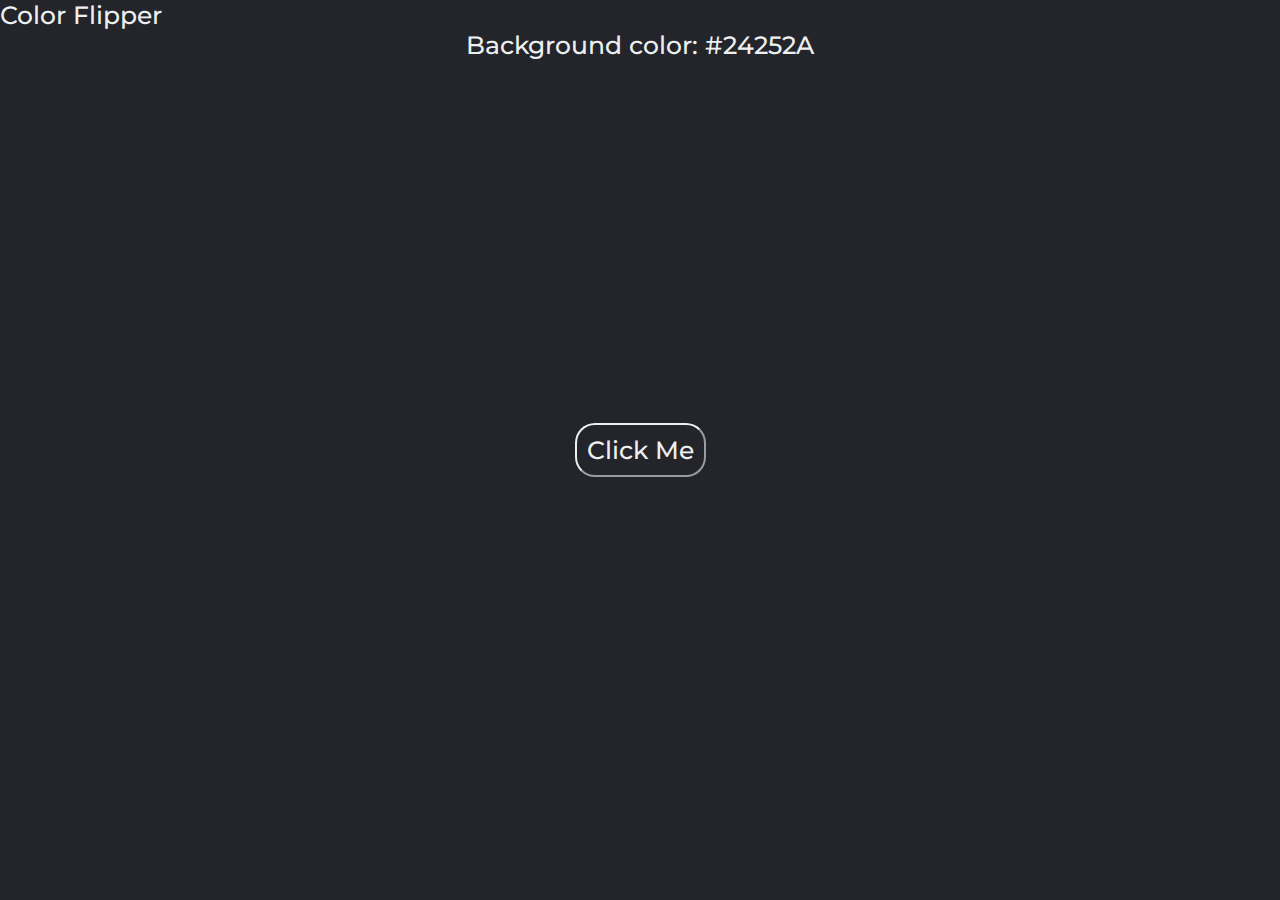
<file: Projects/Color Flipper/index.html>
<!DOCTYPE html>

<html>

<head>
    <meta charset="utf-8">
    <meta http-equiv="X-UA-Compatible" content="IE=edge">
    <title>Color Flipper</title>
    <meta name="description" content="">
    <meta name="viewport" content="width=device-width, initial-scale=1">
    <link rel="stylesheet" href="style.css">
</head>

<body>
    <div class="navigation">
        <nav>
            <Ul class="nav__links">
                <Li><a href="#"></a>Color Flipper</Li>
            </Ul>
        </nav>
    </div>

    <main>
        <div class="container">
            <h2>Background color: <span class="color">#24252A</span></h2>
            <button id="btn">Click Me</button>
        </div>
    </main>



    <script src="script.js" async defer></script>
</body>

</html>
</file>
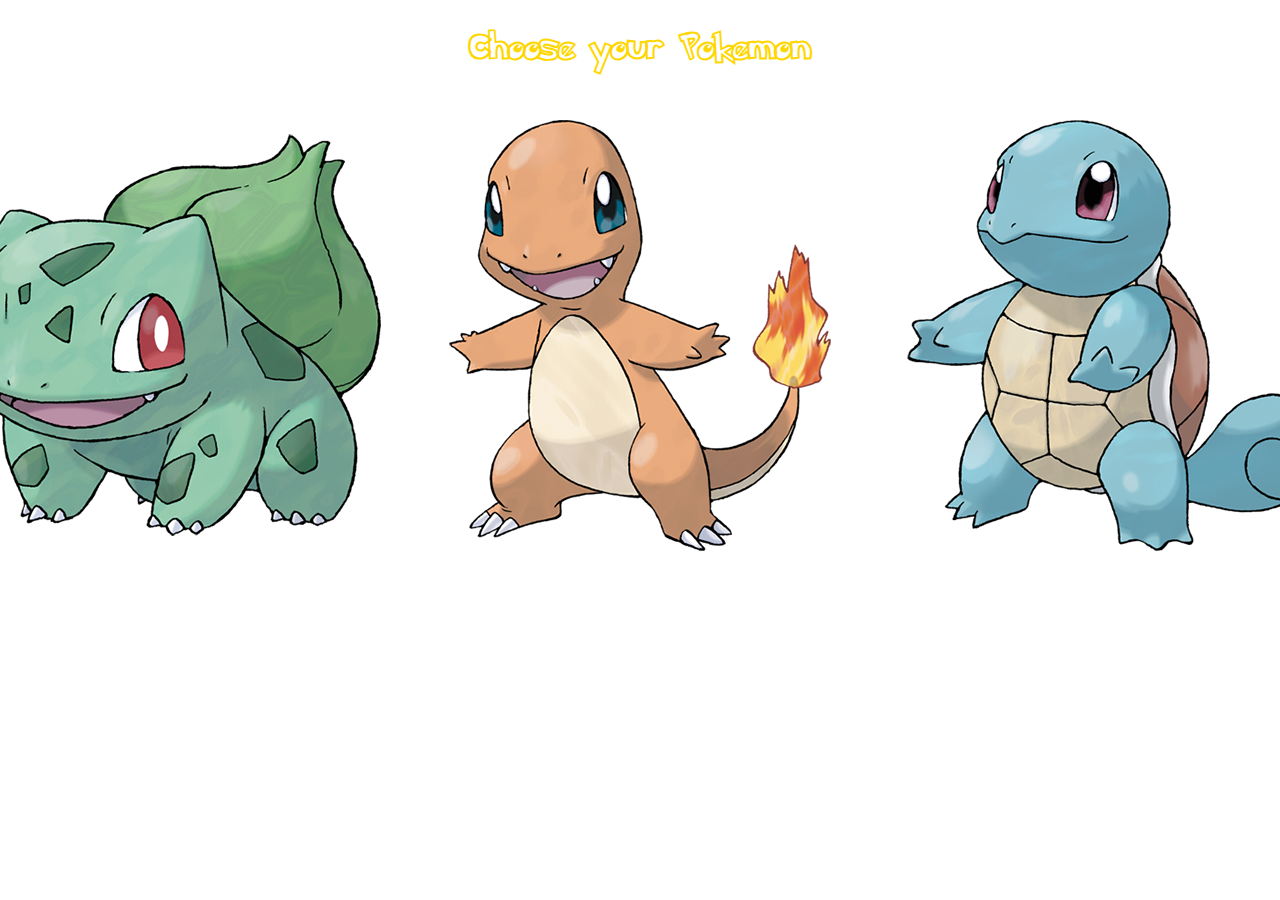
<file: Exercises/JS Basics/DOM Basics/pokemon-starter/index.html>
<!DOCTYPE html>
<html lang="en">
<head>
    <meta charset="UTF-8">
    <meta http-equiv="X-UA-Compatible" content="IE=edge">
    <meta name="viewport" content="width=device-width, initial-scale=1.0">
    <title>Pokemon Starter</title>
    <link rel="stylesheet" href="style.css">
</head>
<body>
    <header>
        <h1>Choose your Pokemon</h1>
        <h1 id="youChose" class="hidden"></h1>
    </header>
    <section class="starters">
        <img id="bulbasaur" src="img/bulbasaur.png" class="hidden">
        <img id="charmander" src="img/charmander.png" class="hidden">
        <img id="squirtle" src="img/squirtle.png" class="hidden">
    </section>


    <script src="js/main.js"></script>
</body>
</html>
</file>
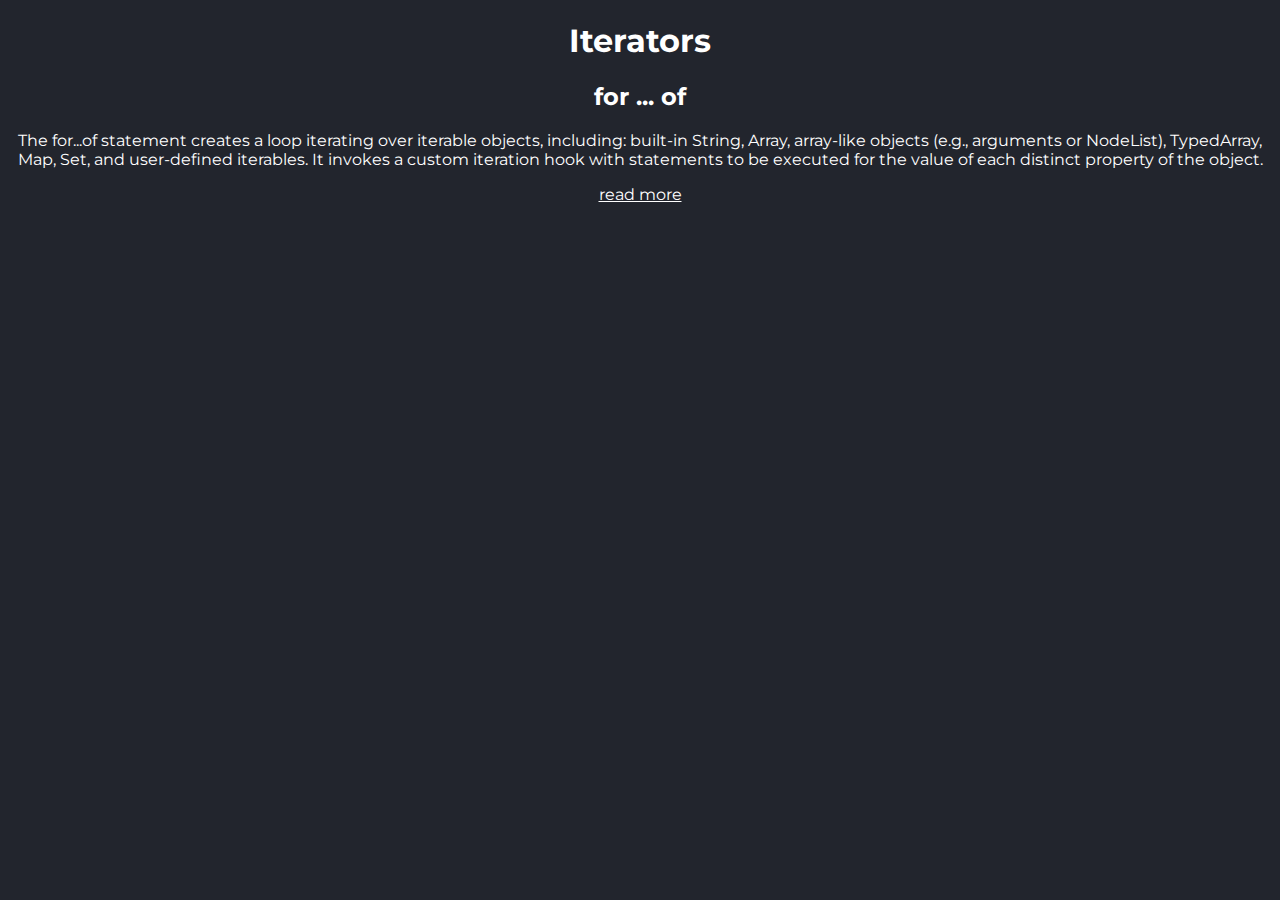
<file: Exercises/JS Basics/arrays/iterators.html>
<!DOCTYPE html>
<html lang="en">

<head>
    <meta charset="UTF-8">
    <meta http-equiv="X-UA-Compatible" content="IE=edge">
    <meta name="viewport" content="width=device-width, initial-scale=1.0">
    <title>Iterators
    </title>
    <link rel="stylesheet" href="iterators.css">
</head>

<body>
    <h1>Iterators</h1>

    <h2>for ... of</h2>
    <p>The for...of statement creates a loop iterating over iterable objects, including: built-in String, Array,
        array-like objects (e.g., arguments or NodeList), TypedArray, Map, Set, and user-defined iterables. It invokes a
        custom iteration hook with statements to be executed for the value of each distinct property of the object.</p>
    <a target="_blank" href="https://developer.mozilla.org/en-US/docs/Web/JavaScript/Reference/Statements/for...of">read
        more</a>


    <script src="iterators.js"></script>

</body>

</html>
</file>
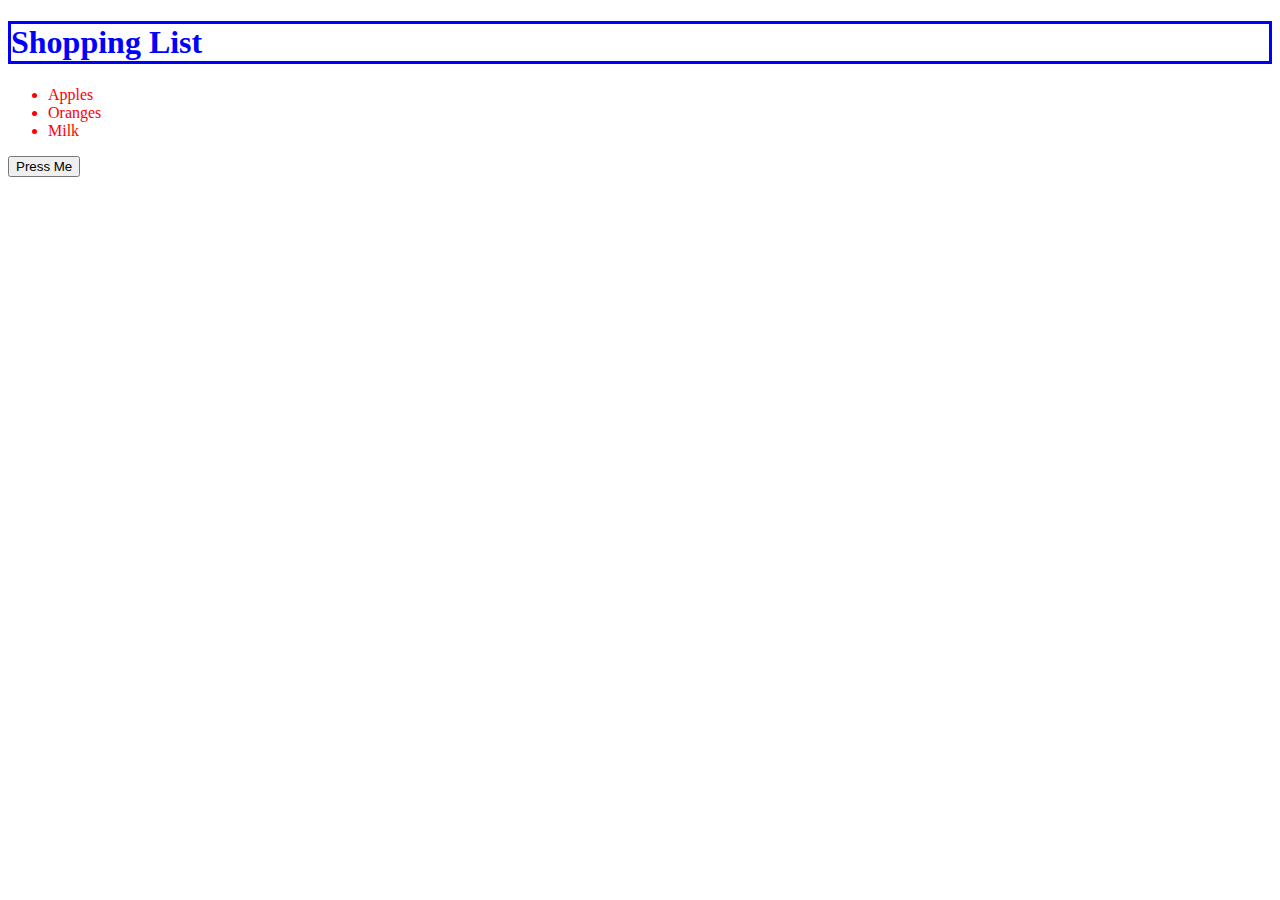
<file: Exercises/JS Basics/DOM Basics/DOM.html>
<!DOCTYPE html>
<html>
  <head>
    <meta charset="utf-8">
    <meta http-equiv="X-UA-Compatible" content="IE=edge">
    <title>DOM Exercises</title>
    <meta name="description" content="">
    <meta name="viewport" content="width=device-width, initial-scale=1">
    <link rel="stylesheet" href="">
  </head>
  <body>
    <h1 id="title">Shopping List</h1>

    <ul>
      <li random="23">Apples</li>
      <li>Oranges</li>
      <li id="milk">Milk</li>
    </ul>

    <button class="btn">Press Me</button>
    
    <script src="DOM.js" async defer></script>
  </body>
</html>
</file>
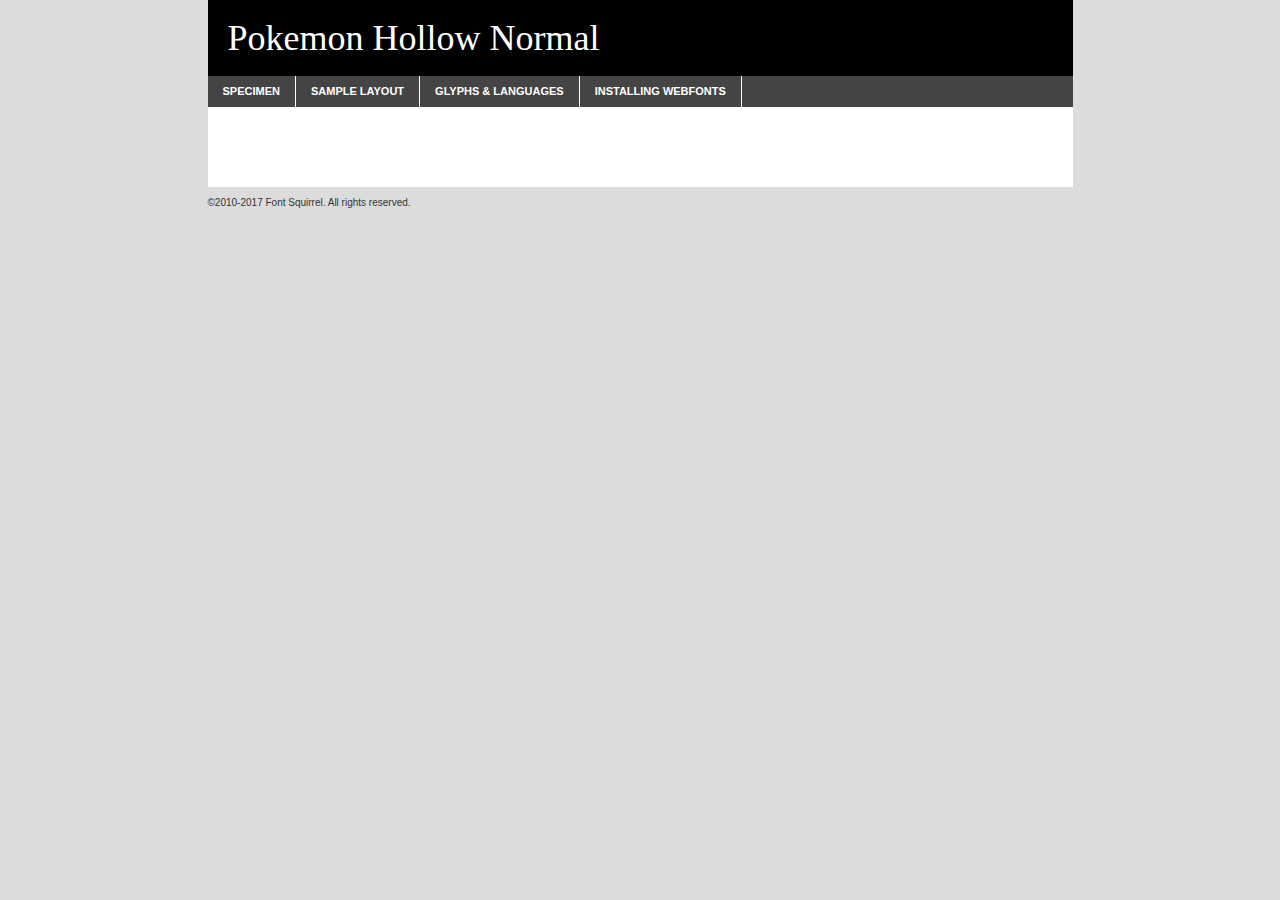
<file: Exercises/JS Basics/DOM Basics/pokemon-starter/fonts/pokemon_hollow-demo.html>
<!DOCTYPE html PUBLIC "-//W3C//DTD XHTML 1.0 Transitional//EN"
        "http://www.w3.org/TR/xhtml1/DTD/xhtml1-transitional.dtd">

<html xmlns="http://www.w3.org/1999/xhtml" xml:lang="en" lang="en">
<head>
    <meta http-equiv="Content-Type" content="text/html; charset=utf-8"/>
    <script src="http://ajax.googleapis.com/ajax/libs/jquery/1.7.2/jquery.min.js" type="text/javascript" charset="utf-8"></script>
    <script type="text/javascript">
		(function($) {
			$.fn.easyTabs = function(option) {
				var param = jQuery.extend({ fadeSpeed: 'fast', defaultContent: 1, activeClass: 'active' }, option);
				$(this).each(function() {
					var thisId = '#' + this.id;
					if ( param.defaultContent == '' )
					{
						param.defaultContent = 1;
					}
					if ( typeof param.defaultContent == 'number' )
					{
						var defaultTab = $(thisId + ' .tabs li:eq(' + (param.defaultContent - 1) + ') a').attr('href').substr(1);
					}
					else
					{
						var defaultTab = param.defaultContent;
					}
					$(thisId + ' .tabs li a').each(function() {
						var tabToHide = $(this).attr('href').substr(1);
						$('#' + tabToHide).addClass('easytabs-tab-content');
					});
					hideAll();
					changeContent(defaultTab);

					function hideAll() {$(thisId + ' .easytabs-tab-content').hide();}

					function changeContent(tabId)
					{
						hideAll();
						$(thisId + ' .tabs li').removeClass(param.activeClass);
						$(thisId + ' .tabs li a[href=#' + tabId + ']').closest('li').addClass(param.activeClass);
						if ( param.fadeSpeed != 'none' )
						{
							$(thisId + ' #' + tabId).fadeIn(param.fadeSpeed);
						}
						else
						{
							$(thisId + ' #' + tabId).show();
						}
					}

					$(thisId + ' .tabs li').click(function() {
						var tabId = $(this).find('a').attr('href').substr(1);
						changeContent(tabId);
						return false;
					});
				});
			}
		})(jQuery);
    </script>
    <link rel="stylesheet" href="specimen_files/specimen_stylesheet.css" type="text/css" charset="utf-8"/>
    <link rel="stylesheet" href="stylesheet.css" type="text/css" charset="utf-8"/>

    <style type="text/css">
        		body {
			font-family: 'pokemon_hollownormal';
        		}

            </style>

    <title>Pokemon Hollow Normal Specimen</title>


    <script type="text/javascript" charset="utf-8">
		$(document).ready(function() {
			$('#container').easyTabs({ defaultContent: 1 });
		});
    </script>
</head>

<body>
<div id="container">
    <div id="header">
		Pokemon Hollow Normal    </div>
    <ul class="tabs">
        <li><a href="#specimen">Specimen</a></li>
        <li><a href="#layout">Sample Layout</a></li>
		        <li><a href="#glyphs">Glyphs &amp; Languages</a></li>
        <li><a href="#installing">Installing Webfonts</a></li>

    </ul>

    <div id="main_content">


        <div id="specimen">

            <div class="section">
                <div class="grid12 firstcol">
                    <div class="huge">AaBb</div>
                </div>
            </div>

            <div class="section">
                <div class="glyph_range">A&#x200B;B&#x200b;C&#x200b;D&#x200b;E&#x200b;F&#x200b;G&#x200b;H&#x200b;I&#x200b;J&#x200b;K&#x200b;L&#x200b;M&#x200b;N&#x200b;O&#x200b;P&#x200b;Q&#x200b;R&#x200b;S&#x200b;T&#x200b;U&#x200b;V&#x200b;W&#x200b;X&#x200b;Y&#x200b;Z&#x200b;a&#x200b;b&#x200b;c&#x200b;d&#x200b;e&#x200b;f&#x200b;g&#x200b;h&#x200b;i&#x200b;j&#x200b;k&#x200b;l&#x200b;m&#x200b;n&#x200b;o&#x200b;p&#x200b;q&#x200b;r&#x200b;s&#x200b;t&#x200b;u&#x200b;v&#x200b;w&#x200b;x&#x200b;y&#x200b;z&#x200b;1&#x200b;2&#x200b;3&#x200b;4&#x200b;5&#x200b;6&#x200b;7&#x200b;8&#x200b;9&#x200b;0&#x200b;&amp;&#x200b;.&#x200b;,&#x200b;?&#x200b;!&#x200b;&#64;&#x200b;(&#x200b;)&#x200b;#&#x200b;$&#x200b;%&#x200b;*&#x200b;+&#x200b;-&#x200b;=&#x200b;:&#x200b;;</div>
            </div>
            <div class="section">
                <div class="grid12 firstcol">
                    <table class="sample_table">
                        <tr>
                            <td>10</td>
                            <td class="size10">abcdefghijklmnopqrstuvwxyzABCDEFGHIJKLMNOPQRSTUVWXYZ0123456789abcdefghijklmnopqrstuvwxyzABCDEFGHIJKLMNOPQRSTUVWXYZ0123456789abcdefghijklmnopqrstuvwxyzABCDEFGHIJKLMNOPQRSTUVWXYZ</td>
                        </tr>
                        <tr>
                            <td>11</td>
                            <td class="size11">abcdefghijklmnopqrstuvwxyzABCDEFGHIJKLMNOPQRSTUVWXYZ0123456789abcdefghijklmnopqrstuvwxyzABCDEFGHIJKLMNOPQRSTUVWXYZ0123456789abcdefghijklmnopqrstuvwxyzABCDEFGHIJKLMNOPQRSTUVWXYZ</td>
                        </tr>
                        <tr>
                            <td>12</td>
                            <td class="size12">abcdefghijklmnopqrstuvwxyzABCDEFGHIJKLMNOPQRSTUVWXYZ0123456789abcdefghijklmnopqrstuvwxyzABCDEFGHIJKLMNOPQRSTUVWXYZ0123456789abcdefghijklmnopqrstuvwxyzABCDEFGHIJKLMNOPQRSTUVWXYZ</td>
                        </tr>
                        <tr>
                            <td>13</td>
                            <td class="size13">abcdefghijklmnopqrstuvwxyzABCDEFGHIJKLMNOPQRSTUVWXYZ0123456789abcdefghijklmnopqrstuvwxyzABCDEFGHIJKLMNOPQRSTUVWXYZ0123456789abcdefghijklmnopqrstuvwxyzABCDEFGHIJKLMNOPQRSTUVWXYZ</td>
                        </tr>
                        <tr>
                            <td>14</td>
                            <td class="size14">abcdefghijklmnopqrstuvwxyzABCDEFGHIJKLMNOPQRSTUVWXYZ0123456789abcdefghijklmnopqrstuvwxyzABCDEFGHIJKLMNOPQRSTUVWXYZ0123456789abcdefghijklmnopqrstuvwxyzABCDEFGHIJKLMNOPQRSTUVWXYZ</td>
                        </tr>
                        <tr>
                            <td>16</td>
                            <td class="size16">abcdefghijklmnopqrstuvwxyzABCDEFGHIJKLMNOPQRSTUVWXYZ0123456789abcdefghijklmnopqrstuvwxyzABCDEFGHIJKLMNOPQRSTUVWXYZ</td>
                        </tr>
                        <tr>
                            <td>18</td>
                            <td class="size18">abcdefghijklmnopqrstuvwxyzABCDEFGHIJKLMNOPQRSTUVWXYZ0123456789abcdefghijklmnopqrstuvwxyzABCDEFGHIJKLMNOPQRSTUVWXYZ</td>
                        </tr>
                        <tr>
                            <td>20</td>
                            <td class="size20">abcdefghijklmnopqrstuvwxyzABCDEFGHIJKLMNOPQRSTUVWXYZ0123456789abcdefghijklmnopqrstuvwxyzABCDEFGHIJKLMNOPQRSTUVWXYZ</td>
                        </tr>
                        <tr>
                            <td>24</td>
                            <td class="size24">abcdefghijklmnopqrstuvwxyzABCDEFGHIJKLMNOPQRSTUVWXYZ0123456789abcdefghijklmnopqrstuvwxyzABCDEFGHIJKLMNOPQRSTUVWXYZ</td>
                        </tr>
                        <tr>
                            <td>30</td>
                            <td class="size30">abcdefghijklmnopqrstuvwxyzABCDEFGHIJKLMNOPQRSTUVWXYZ0123456789abcdefghijklmnopqrstuvwxyzABCDEFGHIJKLMNOPQRSTUVWXYZ</td>
                        </tr>
                        <tr>
                            <td>36</td>
                            <td class="size36">abcdefghijklmnopqrstuvwxyzABCDEFGHIJKLMNOPQRSTUVWXYZ0123456789abcdefghijklmnopqrstuvwxyzABCDEFGHIJKLMNOPQRSTUVWXYZ</td>
                        </tr>
                        <tr>
                            <td>48</td>
                            <td class="size48">abcdefghijklmnopqrstuvwxyzABCDEFGHIJKLMNOPQRSTUVWXYZ0123456789abcdefghijklmnopqrstuvwxyzABCDEFGHIJKLMNOPQRSTUVWXYZ</td>
                        </tr>
                        <tr>
                            <td>60</td>
                            <td class="size60">abcdefghijklmnopqrstuvwxyzABCDEFGHIJKLMNOPQRSTUVWXYZ0123456789abcdefghijklmnopqrstuvwxyzABCDEFGHIJKLMNOPQRSTUVWXYZ</td>
                        </tr>
                        <tr>
                            <td>72</td>
                            <td class="size72">abcdefghijklmnopqrstuvwxyzABCDEFGHIJKLMNOPQRSTUVWXYZ0123456789abcdefghijklmnopqrstuvwxyzABCDEFGHIJKLMNOPQRSTUVWXYZ</td>
                        </tr>
                        <tr>
                            <td>90</td>
                            <td class="size90">abcdefghijklmnopqrstuvwxyzABCDEFGHIJKLMNOPQRSTUVWXYZ0123456789abcdefghijklmnopqrstuvwxyzABCDEFGHIJKLMNOPQRSTUVWXYZ</td>
                        </tr>
                    </table>

                </div>

            </div>


            <div class="section" id="bodycomparison">


                <div id="xheight">
                    <div class="fontbody">&#x25FC;&#x25FC;&#x25FC;&#x25FC;&#x25FC;&#x25FC;&#x25FC;&#x25FC;&#x25FC;&#x25FC;&#x25FC;&#x25FC;&#x25FC;&#x25FC;&#x25FC;&#x25FC;&#x25FC;&#x25FC;&#x25FC;&#x25FC;&#x25FC;&#x25FC;&#x25FC;&#x25FC;&#x25FC;&#x25FC;&#x25FC;&#x25FC;&#x25FC;&#x25FC;&#x25FC;&#x25FC;&#x25FC;&#x25FC;&#x25FC;&#x25FC;&#x25FC;&#x25FC;&#x25FC;&#x25FC;&#x25FC;&#x25FC;&#x25FC;&#x25FC;&#x25FC;&#x25FC;&#x25FC;&#x25FC;&#x25FC;&#x25FC;&#x25FC;&#x25FC;&#x25FC;&#x25FC;&#x25FC;&#x25FC;&#x25FC;&#x25FC;&#x25FC;&#x25FC;&#x25FC;&#x25FC;&#x25FC;&#x25FC;&#x25FC;&#x25FC;&#x25FC;&#x25FC;&#x25FC;&#x25FC;&#x25FC;&#x25FC;&#x25FC;&#x25FC;&#x25FC;&#x25FC;&#x25FC;&#x25FC;&#x25FC;&#x25FC;&#x25FC;&#x25FC;&#x25FC;&#x25FC;&#x25FC;&#x25FC;&#x25FC;&#x25FC;&#x25FC;&#x25FC;&#x25FC;&#x25FC;&#x25FC;&#x25FC;&#x25FC;&#x25FC;&#x25FC;&#x25FC;&#x25FC;body</div>
                    <div class="arialbody">body</div>
                    <div class="verdanabody">body</div>
                    <div class="georgiabody">body</div>
                </div>
                <div class="fontbody" style="z-index:1">
                    body<span>Pokemon Hollow Normal</span>
                </div>
                <div class="arialbody" style="z-index:1">
                    body<span>Arial</span>
                </div>
                <div class="verdanabody" style="z-index:1">
                    body<span>Verdana</span>
                </div>
                <div class="georgiabody" style="z-index:1">
                    body<span>Georgia</span>
                </div>


            </div>


            <div class="section psample psample_row1" id="">

                <div class="grid2 firstcol">
                    <p class="size10"><span>10.</span>Aenean lacinia bibendum nulla sed consectetur. Fusce dapibus, tellus ac cursus commodo, tortor mauris condimentum nibh, ut fermentum massa justo sit amet risus. Nullam id dolor id nibh ultricies vehicula ut id elit. Cum sociis natoque penatibus et magnis dis parturient montes, nascetur ridiculus mus. Nulla vitae elit libero, a pharetra augue.</p>

                </div>
                <div class="grid3">
                    <p class="size11"><span>11.</span>Aenean lacinia bibendum nulla sed consectetur. Fusce dapibus, tellus ac cursus commodo, tortor mauris condimentum nibh, ut fermentum massa justo sit amet risus. Nullam id dolor id nibh ultricies vehicula ut id elit. Cum sociis natoque penatibus et magnis dis parturient montes, nascetur ridiculus mus. Nulla vitae elit libero, a pharetra augue.</p>

                </div>
                <div class="grid3">
                    <p class="size12"><span>12.</span>Aenean lacinia bibendum nulla sed consectetur. Fusce dapibus, tellus ac cursus commodo, tortor mauris condimentum nibh, ut fermentum massa justo sit amet risus. Nullam id dolor id nibh ultricies vehicula ut id elit. Cum sociis natoque penatibus et magnis dis parturient montes, nascetur ridiculus mus. Nulla vitae elit libero, a pharetra augue.</p>

                </div>
                <div class="grid4">
                    <p class="size13"><span>13.</span>Aenean lacinia bibendum nulla sed consectetur. Fusce dapibus, tellus ac cursus commodo, tortor mauris condimentum nibh, ut fermentum massa justo sit amet risus. Nullam id dolor id nibh ultricies vehicula ut id elit. Cum sociis natoque penatibus et magnis dis parturient montes, nascetur ridiculus mus. Nulla vitae elit libero, a pharetra augue.</p>

                </div>
                <div class="white_blend"></div>

            </div>
            <div class="section psample psample_row2" id="">
                <div class="grid3 firstcol">
                    <p class="size14"><span>14.</span>Aenean lacinia bibendum nulla sed consectetur. Fusce dapibus, tellus ac cursus commodo, tortor mauris condimentum nibh, ut fermentum massa justo sit amet risus. Nullam id dolor id nibh ultricies vehicula ut id elit. Cum sociis natoque penatibus et magnis dis parturient montes, nascetur ridiculus mus. Nulla vitae elit libero, a pharetra augue.</p>

                </div>
                <div class="grid4">
                    <p class="size16"><span>16.</span>Aenean lacinia bibendum nulla sed consectetur. Fusce dapibus, tellus ac cursus commodo, tortor mauris condimentum nibh, ut fermentum massa justo sit amet risus. Nullam id dolor id nibh ultricies vehicula ut id elit. Cum sociis natoque penatibus et magnis dis parturient montes, nascetur ridiculus mus. Nulla vitae elit libero, a pharetra augue.</p>

                </div>
                <div class="grid5">
                    <p class="size18"><span>18.</span>Aenean lacinia bibendum nulla sed consectetur. Fusce dapibus, tellus ac cursus commodo, tortor mauris condimentum nibh, ut fermentum massa justo sit amet risus. Nullam id dolor id nibh ultricies vehicula ut id elit. Cum sociis natoque penatibus et magnis dis parturient montes, nascetur ridiculus mus. Nulla vitae elit libero, a pharetra augue.</p>

                </div>

                <div class="white_blend"></div>

            </div>

            <div class="section psample psample_row3" id="">
                <div class="grid5 firstcol">
                    <p class="size20"><span>20.</span>Aenean lacinia bibendum nulla sed consectetur. Fusce dapibus, tellus ac cursus commodo, tortor mauris condimentum nibh, ut fermentum massa justo sit amet risus. Nullam id dolor id nibh ultricies vehicula ut id elit. Cum sociis natoque penatibus et magnis dis parturient montes, nascetur ridiculus mus. Nulla vitae elit libero, a pharetra augue.</p>
                </div>
                <div class="grid7">
                    <p class="size24"><span>24.</span>Aenean lacinia bibendum nulla sed consectetur. Fusce dapibus, tellus ac cursus commodo, tortor mauris condimentum nibh, ut fermentum massa justo sit amet risus. Nullam id dolor id nibh ultricies vehicula ut id elit. Cum sociis natoque penatibus et magnis dis parturient montes, nascetur ridiculus mus. Nulla vitae elit libero, a pharetra augue.</p>
                </div>

                <div class="white_blend"></div>

            </div>

            <div class="section psample psample_row4" id="">
                <div class="grid12 firstcol">
                    <p class="size30"><span>30.</span>Aenean lacinia bibendum nulla sed consectetur. Fusce dapibus, tellus ac cursus commodo, tortor mauris condimentum nibh, ut fermentum massa justo sit amet risus. Nullam id dolor id nibh ultricies vehicula ut id elit. Cum sociis natoque penatibus et magnis dis parturient montes, nascetur ridiculus mus. Nulla vitae elit libero, a pharetra augue.</p>
                </div>
                <div class="white_blend"></div>

            </div>


            <div class="section psample psample_row1 fullreverse">
                <div class="grid2 firstcol">
                    <p class="size10"><span>10.</span>Aenean lacinia bibendum nulla sed consectetur. Fusce dapibus, tellus ac cursus commodo, tortor mauris condimentum nibh, ut fermentum massa justo sit amet risus. Nullam id dolor id nibh ultricies vehicula ut id elit. Cum sociis natoque penatibus et magnis dis parturient montes, nascetur ridiculus mus. Nulla vitae elit libero, a pharetra augue.</p>

                </div>
                <div class="grid3">
                    <p class="size11"><span>11.</span>Aenean lacinia bibendum nulla sed consectetur. Fusce dapibus, tellus ac cursus commodo, tortor mauris condimentum nibh, ut fermentum massa justo sit amet risus. Nullam id dolor id nibh ultricies vehicula ut id elit. Cum sociis natoque penatibus et magnis dis parturient montes, nascetur ridiculus mus. Nulla vitae elit libero, a pharetra augue.</p>

                </div>
                <div class="grid3">
                    <p class="size12"><span>12.</span>Aenean lacinia bibendum nulla sed consectetur. Fusce dapibus, tellus ac cursus commodo, tortor mauris condimentum nibh, ut fermentum massa justo sit amet risus. Nullam id dolor id nibh ultricies vehicula ut id elit. Cum sociis natoque penatibus et magnis dis parturient montes, nascetur ridiculus mus. Nulla vitae elit libero, a pharetra augue.</p>

                </div>
                <div class="grid4">
                    <p class="size13"><span>13.</span>Aenean lacinia bibendum nulla sed consectetur. Fusce dapibus, tellus ac cursus commodo, tortor mauris condimentum nibh, ut fermentum massa justo sit amet risus. Nullam id dolor id nibh ultricies vehicula ut id elit. Cum sociis natoque penatibus et magnis dis parturient montes, nascetur ridiculus mus. Nulla vitae elit libero, a pharetra augue.</p>

                </div>
                <div class="black_blend"></div>

            </div>

            <div class="section psample psample_row2 fullreverse">
                <div class="grid3 firstcol">
                    <p class="size14"><span>14.</span>Aenean lacinia bibendum nulla sed consectetur. Fusce dapibus, tellus ac cursus commodo, tortor mauris condimentum nibh, ut fermentum massa justo sit amet risus. Nullam id dolor id nibh ultricies vehicula ut id elit. Cum sociis natoque penatibus et magnis dis parturient montes, nascetur ridiculus mus. Nulla vitae elit libero, a pharetra augue.</p>

                </div>
                <div class="grid4">
                    <p class="size16"><span>16.</span>Aenean lacinia bibendum nulla sed consectetur. Fusce dapibus, tellus ac cursus commodo, tortor mauris condimentum nibh, ut fermentum massa justo sit amet risus. Nullam id dolor id nibh ultricies vehicula ut id elit. Cum sociis natoque penatibus et magnis dis parturient montes, nascetur ridiculus mus. Nulla vitae elit libero, a pharetra augue.</p>

                </div>
                <div class="grid5">
                    <p class="size18"><span>18.</span>Aenean lacinia bibendum nulla sed consectetur. Fusce dapibus, tellus ac cursus commodo, tortor mauris condimentum nibh, ut fermentum massa justo sit amet risus. Nullam id dolor id nibh ultricies vehicula ut id elit. Cum sociis natoque penatibus et magnis dis parturient montes, nascetur ridiculus mus. Nulla vitae elit libero, a pharetra augue.</p>

                </div>
                <div class="black_blend"></div>

            </div>

            <div class="section psample fullreverse psample_row3" id="">
                <div class="grid5 firstcol">
                    <p class="size20"><span>20.</span>Aenean lacinia bibendum nulla sed consectetur. Fusce dapibus, tellus ac cursus commodo, tortor mauris condimentum nibh, ut fermentum massa justo sit amet risus. Nullam id dolor id nibh ultricies vehicula ut id elit. Cum sociis natoque penatibus et magnis dis parturient montes, nascetur ridiculus mus. Nulla vitae elit libero, a pharetra augue.</p>
                </div>
                <div class="grid7">
                    <p class="size24"><span>24.</span>Aenean lacinia bibendum nulla sed consectetur. Fusce dapibus, tellus ac cursus commodo, tortor mauris condimentum nibh, ut fermentum massa justo sit amet risus. Nullam id dolor id nibh ultricies vehicula ut id elit. Cum sociis natoque penatibus et magnis dis parturient montes, nascetur ridiculus mus. Nulla vitae elit libero, a pharetra augue.</p>
                </div>

                <div class="black_blend"></div>

            </div>

            <div class="section psample fullreverse psample_row4" id="" style="border-bottom: 20px #000 solid;">
                <div class="grid12 firstcol">
                    <p class="size30"><span>30.</span>Aenean lacinia bibendum nulla sed consectetur. Fusce dapibus, tellus ac cursus commodo, tortor mauris condimentum nibh, ut fermentum massa justo sit amet risus. Nullam id dolor id nibh ultricies vehicula ut id elit. Cum sociis natoque penatibus et magnis dis parturient montes, nascetur ridiculus mus. Nulla vitae elit libero, a pharetra augue.</p>
                </div>
                <div class="black_blend"></div>

            </div>


        </div>

        <div id="layout">

            <div class="section">

                <div class="grid12 firstcol">
                    <h1>Lorem Ipsum Dolor</h1>
                    <h2>Etiam porta sem malesuada magna mollis euismod</h2>

                    <p class="byline">By <a href="#link">Aenean Lacinia</a></p>
                </div>
            </div>
            <div class="section">
                <div class="grid8 firstcol">
                    <p class="large">Donec sed odio dui. Morbi leo risus, porta ac consectetur ac, vestibulum at eros. Fusce dapibus, tellus ac cursus commodo, tortor mauris condimentum nibh, ut fermentum massa justo sit amet risus. </p>


                    <h3>Pellentesque ornare sem</h3>

                    <p>Maecenas sed diam eget risus varius blandit sit amet non magna. Maecenas faucibus mollis interdum. Donec ullamcorper nulla non metus auctor fringilla. Nullam id dolor id nibh ultricies vehicula ut id elit. Nullam id dolor id nibh ultricies vehicula ut id elit. </p>

                    <p>Aenean eu leo quam. Pellentesque ornare sem lacinia quam venenatis vestibulum. Lorem ipsum dolor sit amet, consectetur adipiscing elit. Cum sociis natoque penatibus et magnis dis parturient montes, nascetur ridiculus mus. </p>

                    <p>Nulla vitae elit libero, a pharetra augue. Praesent commodo cursus magna, vel scelerisque nisl consectetur et. Aenean lacinia bibendum nulla sed consectetur. </p>

                    <p>Nullam quis risus eget urna mollis ornare vel eu leo. Nullam quis risus eget urna mollis ornare vel eu leo. Maecenas sed diam eget risus varius blandit sit amet non magna. Donec ullamcorper nulla non metus auctor fringilla. </p>

                    <h3>Cras mattis consectetur</h3>

                    <p>Aenean eu leo quam. Pellentesque ornare sem lacinia quam venenatis vestibulum. Aenean lacinia bibendum nulla sed consectetur. Integer posuere erat a ante venenatis dapibus posuere velit aliquet. Cras mattis consectetur purus sit amet fermentum. </p>

                    <p>Nullam id dolor id nibh ultricies vehicula ut id elit. Nullam quis risus eget urna mollis ornare vel eu leo. Cras mattis consectetur purus sit amet fermentum.</p>
                </div>

                <div class="grid4 sidebar">

                    <div class="box reverse">
                        <p class="last">Nullam quis risus eget urna mollis ornare vel eu leo. Donec ullamcorper nulla non metus auctor fringilla. Cras mattis consectetur purus sit amet fermentum. Sed posuere consectetur est at lobortis. Lorem ipsum dolor sit amet, consectetur adipiscing elit. </p>
                    </div>

                    <p class="caption">Maecenas sed diam eget risus varius.</p>

                    <p>Vestibulum id ligula porta felis euismod semper. Integer posuere erat a ante venenatis dapibus posuere velit aliquet. Vestibulum id ligula porta felis euismod semper. Sed posuere consectetur est at lobortis. Maecenas sed diam eget risus varius blandit sit amet non magna. Fusce dapibus, tellus ac cursus commodo, tortor mauris condimentum nibh, ut fermentum massa justo sit amet risus. </p>


                    <p>Duis mollis, est non commodo luctus, nisi erat porttitor ligula, eget lacinia odio sem nec elit. Aenean lacinia bibendum nulla sed consectetur. Vivamus sagittis lacus vel augue laoreet rutrum faucibus dolor auctor. Aenean lacinia bibendum nulla sed consectetur. Nullam quis risus eget urna mollis ornare vel eu leo. </p>

                    <p>Praesent commodo cursus magna, vel scelerisque nisl consectetur et. Donec ullamcorper nulla non metus auctor fringilla. Maecenas faucibus mollis interdum. Fusce dapibus, tellus ac cursus commodo, tortor mauris condimentum nibh, ut fermentum massa justo sit amet risus. </p>

                </div>
            </div>

        </div>


		

        <div id="glyphs">
            <div class="section">
                <div class="grid12 firstcol">

                    <h1>Language Support</h1>
                    <p>The subset of Pokemon Hollow Normal in this kit supports the following languages:<br/>

						Albanian, Basque, Breton, Chamorro, Danish, Dutch, English, Faroese, Finnish, French, Frisian, Galician, German, Italian, Malagasy, Norwegian, Portuguese, Spanish, Alsatian, Aragonese, Arapaho, Arrernte, Asturian, Aymara, Bislama, Cebuano, Corsican, Fijian, French_creole, Genoese, Gilbertese, Greenlandic, Haitian_creole, Hiligaynon, Hmong, Hopi, Ibanag, Iloko_ilokano, Indonesian, Interglossa_glosa, Interlingua, Irish_gaelic, Jerriais, Lojban, Lombard, Luxembourgeois, Manx, Mohawk, Norfolk_pitcairnese, Occitan, Oromo, Pangasinan, Papiamento, Piedmontese, Potawatomi, Rhaeto-romance, Romansh, Rotokas, Sami_lule, Samoan, Sardinian, Scots_gaelic, Seychelles_creole, Shona, Sicilian, Somali, Southern_ndebele, Swahili, Swati_swazi, Tagalog_filipino_pilipino, Tetum, Tok_pisin, Uyghur_latinized, Volapuk, Walloon, Warlpiri, Xhosa, Yapese, Zulu, Latinbasic, Ubasic, Demo                    </p>
                    <h1>Glyph Chart</h1>
                    <p>The subset of Pokemon Hollow Normal in this kit includes all the glyphs listed below. Unicode entities are included above each glyph to help you insert individual characters into your layout.</p>
                    <div id="glyph_chart">

																				                                <div><p>&amp;#13;</p>&#13;</div>
																				                                <div><p>&amp;#32;</p>&#32;</div>
																				                                <div><p>&amp;#33;</p>&#33;</div>
																				                                <div><p>&amp;#34;</p>&#34;</div>
																				                                <div><p>&amp;#35;</p>&#35;</div>
																				                                <div><p>&amp;#36;</p>&#36;</div>
																				                                <div><p>&amp;#37;</p>&#37;</div>
																				                                <div><p>&amp;#38;</p>&#38;</div>
																				                                <div><p>&amp;#39;</p>&#39;</div>
																				                                <div><p>&amp;#40;</p>&#40;</div>
																				                                <div><p>&amp;#41;</p>&#41;</div>
																				                                <div><p>&amp;#42;</p>&#42;</div>
																				                                <div><p>&amp;#43;</p>&#43;</div>
																				                                <div><p>&amp;#44;</p>&#44;</div>
																				                                <div><p>&amp;#45;</p>&#45;</div>
																				                                <div><p>&amp;#46;</p>&#46;</div>
																				                                <div><p>&amp;#47;</p>&#47;</div>
																				                                <div><p>&amp;#48;</p>&#48;</div>
																				                                <div><p>&amp;#49;</p>&#49;</div>
																				                                <div><p>&amp;#50;</p>&#50;</div>
																				                                <div><p>&amp;#51;</p>&#51;</div>
																				                                <div><p>&amp;#52;</p>&#52;</div>
																				                                <div><p>&amp;#53;</p>&#53;</div>
																				                                <div><p>&amp;#54;</p>&#54;</div>
																				                                <div><p>&amp;#55;</p>&#55;</div>
																				                                <div><p>&amp;#56;</p>&#56;</div>
																				                                <div><p>&amp;#57;</p>&#57;</div>
																				                                <div><p>&amp;#58;</p>&#58;</div>
																				                                <div><p>&amp;#59;</p>&#59;</div>
																				                                <div><p>&amp;#60;</p>&#60;</div>
																				                                <div><p>&amp;#61;</p>&#61;</div>
																				                                <div><p>&amp;#62;</p>&#62;</div>
																				                                <div><p>&amp;#63;</p>&#63;</div>
																				                                <div><p>&amp;#64;</p>&#64;</div>
																				                                <div><p>&amp;#65;</p>&#65;</div>
																				                                <div><p>&amp;#66;</p>&#66;</div>
																				                                <div><p>&amp;#67;</p>&#67;</div>
																				                                <div><p>&amp;#68;</p>&#68;</div>
																				                                <div><p>&amp;#69;</p>&#69;</div>
																				                                <div><p>&amp;#70;</p>&#70;</div>
																				                                <div><p>&amp;#71;</p>&#71;</div>
																				                                <div><p>&amp;#72;</p>&#72;</div>
																				                                <div><p>&amp;#73;</p>&#73;</div>
																				                                <div><p>&amp;#74;</p>&#74;</div>
																				                                <div><p>&amp;#75;</p>&#75;</div>
																				                                <div><p>&amp;#76;</p>&#76;</div>
																				                                <div><p>&amp;#77;</p>&#77;</div>
																				                                <div><p>&amp;#78;</p>&#78;</div>
																				                                <div><p>&amp;#79;</p>&#79;</div>
																				                                <div><p>&amp;#80;</p>&#80;</div>
																				                                <div><p>&amp;#81;</p>&#81;</div>
																				                                <div><p>&amp;#82;</p>&#82;</div>
																				                                <div><p>&amp;#83;</p>&#83;</div>
																				                                <div><p>&amp;#84;</p>&#84;</div>
																				                                <div><p>&amp;#85;</p>&#85;</div>
																				                                <div><p>&amp;#86;</p>&#86;</div>
																				                                <div><p>&amp;#87;</p>&#87;</div>
																				                                <div><p>&amp;#88;</p>&#88;</div>
																				                                <div><p>&amp;#89;</p>&#89;</div>
																				                                <div><p>&amp;#90;</p>&#90;</div>
																				                                <div><p>&amp;#91;</p>&#91;</div>
																				                                <div><p>&amp;#92;</p>&#92;</div>
																				                                <div><p>&amp;#93;</p>&#93;</div>
																				                                <div><p>&amp;#94;</p>&#94;</div>
																				                                <div><p>&amp;#95;</p>&#95;</div>
																				                                <div><p>&amp;#96;</p>&#96;</div>
																				                                <div><p>&amp;#97;</p>&#97;</div>
																				                                <div><p>&amp;#98;</p>&#98;</div>
																				                                <div><p>&amp;#99;</p>&#99;</div>
																				                                <div><p>&amp;#100;</p>&#100;</div>
																				                                <div><p>&amp;#101;</p>&#101;</div>
																				                                <div><p>&amp;#102;</p>&#102;</div>
																				                                <div><p>&amp;#103;</p>&#103;</div>
																				                                <div><p>&amp;#104;</p>&#104;</div>
																				                                <div><p>&amp;#105;</p>&#105;</div>
																				                                <div><p>&amp;#106;</p>&#106;</div>
																				                                <div><p>&amp;#107;</p>&#107;</div>
																				                                <div><p>&amp;#108;</p>&#108;</div>
																				                                <div><p>&amp;#109;</p>&#109;</div>
																				                                <div><p>&amp;#110;</p>&#110;</div>
																				                                <div><p>&amp;#111;</p>&#111;</div>
																				                                <div><p>&amp;#112;</p>&#112;</div>
																				                                <div><p>&amp;#113;</p>&#113;</div>
																				                                <div><p>&amp;#114;</p>&#114;</div>
																				                                <div><p>&amp;#115;</p>&#115;</div>
																				                                <div><p>&amp;#116;</p>&#116;</div>
																				                                <div><p>&amp;#117;</p>&#117;</div>
																				                                <div><p>&amp;#118;</p>&#118;</div>
																				                                <div><p>&amp;#119;</p>&#119;</div>
																				                                <div><p>&amp;#120;</p>&#120;</div>
																				                                <div><p>&amp;#121;</p>&#121;</div>
																				                                <div><p>&amp;#122;</p>&#122;</div>
																				                                <div><p>&amp;#123;</p>&#123;</div>
																				                                <div><p>&amp;#124;</p>&#124;</div>
																				                                <div><p>&amp;#125;</p>&#125;</div>
																				                                <div><p>&amp;#126;</p>&#126;</div>
																				                                <div><p>&amp;#160;</p>&#160;</div>
																				                                <div><p>&amp;#161;</p>&#161;</div>
																				                                <div><p>&amp;#162;</p>&#162;</div>
																				                                <div><p>&amp;#163;</p>&#163;</div>
																				                                <div><p>&amp;#165;</p>&#165;</div>
																				                                <div><p>&amp;#166;</p>&#166;</div>
																				                                <div><p>&amp;#168;</p>&#168;</div>
																				                                <div><p>&amp;#171;</p>&#171;</div>
																				                                <div><p>&amp;#173;</p>&#173;</div>
																				                                <div><p>&amp;#177;</p>&#177;</div>
																				                                <div><p>&amp;#180;</p>&#180;</div>
																				                                <div><p>&amp;#181;</p>&#181;</div>
																				                                <div><p>&amp;#183;</p>&#183;</div>
																				                                <div><p>&amp;#184;</p>&#184;</div>
																				                                <div><p>&amp;#187;</p>&#187;</div>
																				                                <div><p>&amp;#191;</p>&#191;</div>
																				                                <div><p>&amp;#192;</p>&#192;</div>
																				                                <div><p>&amp;#193;</p>&#193;</div>
																				                                <div><p>&amp;#194;</p>&#194;</div>
																				                                <div><p>&amp;#195;</p>&#195;</div>
																				                                <div><p>&amp;#196;</p>&#196;</div>
																				                                <div><p>&amp;#197;</p>&#197;</div>
																				                                <div><p>&amp;#198;</p>&#198;</div>
																				                                <div><p>&amp;#199;</p>&#199;</div>
																				                                <div><p>&amp;#200;</p>&#200;</div>
																				                                <div><p>&amp;#201;</p>&#201;</div>
																				                                <div><p>&amp;#202;</p>&#202;</div>
																				                                <div><p>&amp;#203;</p>&#203;</div>
																				                                <div><p>&amp;#204;</p>&#204;</div>
																				                                <div><p>&amp;#205;</p>&#205;</div>
																				                                <div><p>&amp;#206;</p>&#206;</div>
																				                                <div><p>&amp;#207;</p>&#207;</div>
																				                                <div><p>&amp;#208;</p>&#208;</div>
																				                                <div><p>&amp;#209;</p>&#209;</div>
																				                                <div><p>&amp;#210;</p>&#210;</div>
																				                                <div><p>&amp;#211;</p>&#211;</div>
																				                                <div><p>&amp;#212;</p>&#212;</div>
																				                                <div><p>&amp;#213;</p>&#213;</div>
																				                                <div><p>&amp;#214;</p>&#214;</div>
																				                                <div><p>&amp;#215;</p>&#215;</div>
																				                                <div><p>&amp;#216;</p>&#216;</div>
																				                                <div><p>&amp;#217;</p>&#217;</div>
																				                                <div><p>&amp;#218;</p>&#218;</div>
																				                                <div><p>&amp;#219;</p>&#219;</div>
																				                                <div><p>&amp;#220;</p>&#220;</div>
																				                                <div><p>&amp;#221;</p>&#221;</div>
																				                                <div><p>&amp;#223;</p>&#223;</div>
																				                                <div><p>&amp;#224;</p>&#224;</div>
																				                                <div><p>&amp;#225;</p>&#225;</div>
																				                                <div><p>&amp;#226;</p>&#226;</div>
																				                                <div><p>&amp;#227;</p>&#227;</div>
																				                                <div><p>&amp;#228;</p>&#228;</div>
																				                                <div><p>&amp;#229;</p>&#229;</div>
																				                                <div><p>&amp;#230;</p>&#230;</div>
																				                                <div><p>&amp;#231;</p>&#231;</div>
																				                                <div><p>&amp;#232;</p>&#232;</div>
																				                                <div><p>&amp;#233;</p>&#233;</div>
																				                                <div><p>&amp;#234;</p>&#234;</div>
																				                                <div><p>&amp;#235;</p>&#235;</div>
																				                                <div><p>&amp;#236;</p>&#236;</div>
																				                                <div><p>&amp;#237;</p>&#237;</div>
																				                                <div><p>&amp;#238;</p>&#238;</div>
																				                                <div><p>&amp;#239;</p>&#239;</div>
																				                                <div><p>&amp;#240;</p>&#240;</div>
																				                                <div><p>&amp;#241;</p>&#241;</div>
																				                                <div><p>&amp;#242;</p>&#242;</div>
																				                                <div><p>&amp;#243;</p>&#243;</div>
																				                                <div><p>&amp;#244;</p>&#244;</div>
																				                                <div><p>&amp;#245;</p>&#245;</div>
																				                                <div><p>&amp;#246;</p>&#246;</div>
																				                                <div><p>&amp;#247;</p>&#247;</div>
																				                                <div><p>&amp;#248;</p>&#248;</div>
																				                                <div><p>&amp;#249;</p>&#249;</div>
																				                                <div><p>&amp;#250;</p>&#250;</div>
																				                                <div><p>&amp;#251;</p>&#251;</div>
																				                                <div><p>&amp;#252;</p>&#252;</div>
																				                                <div><p>&amp;#253;</p>&#253;</div>
																				                                <div><p>&amp;#255;</p>&#255;</div>
																				                                <div><p>&amp;#338;</p>&#338;</div>
																				                                <div><p>&amp;#339;</p>&#339;</div>
																				                                <div><p>&amp;#376;</p>&#376;</div>
																				                                <div><p>&amp;#710;</p>&#710;</div>
																				                                <div><p>&amp;#732;</p>&#732;</div>
																				                                <div><p>&amp;#8192;</p>&#8192;</div>
																				                                <div><p>&amp;#8193;</p>&#8193;</div>
																				                                <div><p>&amp;#8194;</p>&#8194;</div>
																				                                <div><p>&amp;#8195;</p>&#8195;</div>
																				                                <div><p>&amp;#8196;</p>&#8196;</div>
																				                                <div><p>&amp;#8197;</p>&#8197;</div>
																				                                <div><p>&amp;#8198;</p>&#8198;</div>
																				                                <div><p>&amp;#8199;</p>&#8199;</div>
																				                                <div><p>&amp;#8200;</p>&#8200;</div>
																				                                <div><p>&amp;#8201;</p>&#8201;</div>
																				                                <div><p>&amp;#8202;</p>&#8202;</div>
																				                                <div><p>&amp;#8208;</p>&#8208;</div>
																				                                <div><p>&amp;#8209;</p>&#8209;</div>
																				                                <div><p>&amp;#8210;</p>&#8210;</div>
																				                                <div><p>&amp;#8211;</p>&#8211;</div>
																				                                <div><p>&amp;#8212;</p>&#8212;</div>
																				                                <div><p>&amp;#8216;</p>&#8216;</div>
																				                                <div><p>&amp;#8217;</p>&#8217;</div>
																				                                <div><p>&amp;#8218;</p>&#8218;</div>
																				                                <div><p>&amp;#8220;</p>&#8220;</div>
																				                                <div><p>&amp;#8221;</p>&#8221;</div>
																				                                <div><p>&amp;#8222;</p>&#8222;</div>
																				                                <div><p>&amp;#8226;</p>&#8226;</div>
																				                                <div><p>&amp;#8230;</p>&#8230;</div>
																				                                <div><p>&amp;#8239;</p>&#8239;</div>
																				                                <div><p>&amp;#8249;</p>&#8249;</div>
																				                                <div><p>&amp;#8250;</p>&#8250;</div>
																				                                <div><p>&amp;#8287;</p>&#8287;</div>
																				                                <div><p>&amp;#9724;</p>&#9724;</div>
																																													                    </div>
                </div>


            </div>
        </div>


        <div id="specs">

        </div>

        <div id="installing">
            <div class="section">
                <div class="grid7 firstcol">
                    <h1>Installing Webfonts</h1>

                    <p>Webfonts are supported by all major browser platforms but not all in the same way. There are currently four different font formats that must be included in order to target all browsers. This includes TTF, WOFF, EOT and SVG.</p>

                    <h2>1. Upload your webfonts</h2>
                    <p>You must upload your webfont kit to your website. They should be in or near the same directory as your CSS files.</p>

                    <h2>2. Include the webfont stylesheet</h2>
                    <p>A special CSS @font-face declaration helps the various browsers select the appropriate font it needs without causing you a bunch of headaches. Learn more about this syntax by reading the <a href="https://www.fontspring.com/blog/further-hardening-of-the-bulletproof-syntax">Fontspring blog post</a> about it. The code for it is as follows:</p>


                    <code>
                        @font-face{
                        font-family: 'MyWebFont';
                        src: url('WebFont.eot');
                        src: url('WebFont.eot?#iefix') format('embedded-opentype'),
                        url('WebFont.woff') format('woff'),
                        url('WebFont.ttf') format('truetype'),
                        url('WebFont.svg#webfont') format('svg');
                        }
                    </code>

                    <p>We've already gone ahead and generated the code for you. All you have to do is link to the stylesheet in your HTML, like this:</p>
                    <code>&lt;link rel=&quot;stylesheet&quot; href=&quot;stylesheet.css&quot; type=&quot;text/css&quot; charset=&quot;utf-8&quot; /&gt;</code>

                    <h2>3. Modify your own stylesheet</h2>
                    <p>To take advantage of your new fonts, you must tell your stylesheet to use them. Look at the original @font-face declaration above and find the property called "font-family." The name linked there will be what you use to reference the font. Prepend that webfont name to the font stack in the "font-family" property, inside the selector you want to change. For example:</p>
                    <code>p { font-family: 'WebFont', Arial, sans-serif; }</code>

                    <h2>4. Test</h2>
                    <p>Getting webfonts to work cross-browser <em>can</em> be tricky. Use the information in the sidebar to help you if you find that fonts aren't loading in a particular browser.</p>
                </div>

                <div class="grid5 sidebar">
                    <div class="box">
                        <h2>Troubleshooting<br/>Font-Face Problems</h2>
                        <p>Having trouble getting your webfonts to load in your new website? Here are some tips to sort out what might be the problem.</p>

                        <h3>Fonts not showing in any browser</h3>

                        <p>This sounds like you need to work on the plumbing. You either did not upload the fonts to the correct directory, or you did not link the fonts properly in the CSS. If you've confirmed that all this is correct and you still have a problem, take a look at your .htaccess file and see if requests are getting intercepted.</p>

                        <h3>Fonts not loading in iPhone or iPad</h3>

                        <p>The most common problem here is that you are serving the fonts from an IIS server. IIS refuses to serve files that have unknown MIME types. If that is the case, you must set the MIME type for SVG to "image/svg+xml" in the server settings. Follow these instructions from Microsoft if you need help.</p>

                        <h3>Fonts not loading in Firefox</h3>

                        <p>The primary reason for this failure? You are still using a version Firefox older than 3.5. So upgrade already! If that isn't it, then you are very likely serving fonts from a different domain. Firefox requires that all font assets be served from the same domain. Lastly it is possible that you need to add WOFF to your list of MIME types (if you are serving via IIS.)</p>

                        <h3>Fonts not loading in IE</h3>

                        <p>Are you looking at Internet Explorer on an actual Windows machine or are you cheating by using a service like Adobe BrowserLab? Many of these screenshot services do not render @font-face for IE. Best to test it on a real machine.</p>

                        <h3>Fonts not loading in IE9</h3>

                        <p>IE9, like Firefox, requires that fonts be served from the same domain as the website. Make sure that is the case.</p>
                    </div>
                </div>
            </div>

        </div>

    </div>
    <div id="footer">
        <p>&copy;2010-2017 Font Squirrel. All rights reserved.</p>
    </div>
</div>
</body>
</html>
</file>
<file: Projects/Color Flipper/style.css>
@import url('https://fonts.googleapis.com/css2?family=DM+Sans:wght@700&family=Montserrat:ital,wght@1,500&display=swap');

* {
    box-sizing: border-box;
    margin: 0;
    padding: 0;
    background-color: #24252A;
}

li,
a,
button,
h2 {
    font-family: "Montserrat", sans-serif;
    font-weight: 500;
    font-size: 25px;
    color: #edf0f1;
    text-decoration: none;
}

header {
    display: flex;
    justify-content: center;
    align-items: center;
    padding: 30px 10%;
}

.container {
    display: flex;
    align-items: center;
    justify-content: center;
}


button {
    border-color: #edf0f1;
    padding: 10px;
    border-radius: 20px;
    margin: 0;
    position: absolute;
    top: 50%;
    -ms-transform: translateY(-50%);
    transform: translateY(-50%);
}

button:hover {
    cursor: pointer;
}
</file>
<file: Exercises/JS Basics/DOM Basics/pokemon-starter/style.css>
@font-face {
    font-family: 'pokemon_hollownormal';
    src: url('fonts/pokemon_hollow-webfont.woff2') format('woff2'),
         url('fonts/hollow/pokemon_hollow-webfont.woff') format('woff');
    font-weight: normal;
    font-style: normal;

}

.hidden {
    display: none;
}

body {
    background-image: url(https://assets.pokemon.com/static2/_ui/img/chrome/body_bg.png);
}

h1, .youChose {
    display: flex;
    justify-content: center;
    color: #ffd700;
    font-family: 'pokemon_hollownormal';
}

.starters {
    display: flex;
    justify-content: center;
    align-items: center;
}
</file>
<file: Exercises/JS Basics/arrays/iterators.css>
@import url('https://fonts.googleapis.com/css2?family=DM+Sans:wght@700&family=Montserrat:ital,wght@1,500&display=swap');

* {
    background-color: #22252d;
    color: white;
    font-family: 'Montserrat', sans-serif;
    text-align: center;
    
}
</file>
<file: Exercises/JS Basics/DOM Basics/pokemon-starter/fonts/stylesheet.css>
/*! Generated by Font Squirrel (https://www.fontsquirrel.com) on October 17, 2022 */



@font-face {
    font-family: 'pokemon_solidnormal';
    src: url('pokemon_solid-webfont.woff2') format('woff2'),
         url('pokemon_solid-webfont.woff') format('woff');
    font-weight: normal;
    font-style: normal;

}
</file>
<file: Exercises/JS Basics/DOM Basics/pokemon-starter/fonts/specimen_files/specimen_stylesheet.css>
@import url('grid_12-825-55-15.css');

/*  
	CSS Reset by Eric Meyer - Released under Public Domain
    http://meyerweb.com/eric/tools/css/reset/
*/
html, body, div, span, applet, object, iframe,
h1, h2, h3, h4, h5, h6, p, blockquote, pre,
a, abbr, acronym, address, big, cite, code,
del, dfn, em, font, img, ins, kbd, q, s, samp,
small, strike, strong, sub, sup, tt, var,
b, u, i, center, dl, dt, dd, ol, ul, li,
fieldset, form, label, legend, table,
caption, tbody, tfoot, thead, tr, th, td {
	margin:         0;
	padding:        0;
	border:         0;
	outline:        0;
	font-size:      100%;
	vertical-align: baseline;
	background:     transparent;
}

body {
	line-height: 1;
}

ol, ul {
	list-style: none;
}

blockquote, q {
	quotes: none;
}

blockquote:before, blockquote:after,
q:before, q:after {
	content: '';
	content: none;
}

:focus {
	outline: 0;
}

ins {
	text-decoration: none;
}

del {
	text-decoration: line-through;
}

table {
	border-collapse: collapse;
	border-spacing:  0;
}


body {
	color:            #000;
	background-color: #dcdcdc;
}

a {
	text-decoration: none;
	color:           #1883ba;
}

h1 {
	font-size:     32px;
	font-weight:   normal;
	font-style:    normal;
	margin-bottom: 18px;
}

h2 {
	font-size: 18px;
}

#container {
	width:  865px;
	margin: 0px auto;
}


#header {
	padding:          20px;
	font-size:        36px;
	background-color: #000;
	color:            #fff;
}

#header span {
	color: #666;
}

#main_content {
	background-color: #fff;
	padding:          60px 20px 20px;
}


#footer p {
	margin:         0;
	padding-top:    10px;
	padding-bottom: 50px;
	color:          #333;
	font:           10px Arial, sans-serif;
}

.tabs {
	width:            100%;
	height:           31px;
	background-color: #444;
}

.tabs li {
	float:            left;
	margin:           0;
	overflow:         hidden;
	background-color: #444;
}

.tabs li a {
	display:         block;
	color:           #fff;
	text-decoration: none;
	font:            bold 11px/11px 'Arial';
	text-transform:  uppercase;
	padding:         10px 15px;
	border-right:    1px solid #fff;
}

.tabs li a:hover {
	background-color: #00b3ff;

}

.tabs li.active a {
	color:            #000;
	background-color: #fff;
}


div.huge {

	font-size:      300px;
	line-height:    1em;
	padding:        0;
	letter-spacing: -.02em;
	overflow:       hidden;
}

div.glyph_range {
	font-size:   72px;
	line-height: 1.1em;
}

.size10 {
	font-size: 10px;
}

.size11 {
	font-size: 11px;
}

.size12 {
	font-size: 12px;
}

.size13 {
	font-size: 13px;
}

.size14 {
	font-size: 14px;
}

.size16 {
	font-size: 16px;
}

.size18 {
	font-size: 18px;
}

.size20 {
	font-size: 20px;
}

.size24 {
	font-size: 24px;
}

.size30 {
	font-size: 30px;
}

.size36 {
	font-size: 36px;
}

.size48 {
	font-size: 48px;
}

.size60 {
	font-size: 60px;
}

.size72 {
	font-size: 72px;
}

.size90 {
	font-size: 90px;
}


.psample_row1 {
	height: 120px;
}

.psample_row1 {
	height: 120px;
}

.psample_row2 {
	height: 160px;
}

.psample_row3 {
	height: 160px;
}

.psample_row4 {
	height: 160px;
}

.psample {
	overflow: hidden;
	position: relative;
}

.psample p {
	line-height: 1.3em;
	display:     block;
	overflow:    hidden;
	margin:      0;
}

.psample span {
	margin-right: .5em;
}

.white_blend {
	width:            100%;
	height:           61px;
	background-image: url([data-uri]);
	position:         absolute;
	bottom:           0;
}

.black_blend {
	width:            100%;
	height:           61px;
	background-image: url([data-uri]);
	position:         absolute;
	bottom:           0;
}

.fullreverse {
	background:    #000 !important;
	color:         #fff !important;
	margin-left:   -20px;
	padding-left:  20px;
	margin-right:  -20px;
	padding-right: 20px;
	padding:       20px;
	margin-bottom: 0;
}


.sample_table td {
	padding-top:    3px;
	padding-bottom: 5px;
	padding-left:   5px;
	vertical-align: middle;
	line-height:    1.2em;
}

.sample_table td:first-child {
	background-color: #eee;
	text-align:       right;
	padding-right:    5px;
	padding-left:     0;
	padding:          5px;
	font:             11px/12px 'Courier New', Courier, mono;
}

code {
	white-space:      pre;
	background-color: #eee;
	display:          block;
	padding:          10px;
	margin-bottom:    18px;
	overflow:         auto;
}


.bottom, .last {
	margin-bottom:  0 !important;
	padding-bottom: 0 !important;
}

.box {
	padding:       18px;
	margin-bottom: 18px;
	background:    #eee;
}

.reverse, .reversed {
	background: #000 !important;
	color:      #fff !important;
	border:     none !important;
}

#bodycomparison {
	position:    relative;
	overflow:    hidden;
	font-size:   72px;
	height:      90px;
	white-space: nowrap;
}

#bodycomparison div {
	font-size:   72px;
	line-height: 90px;
	display:     inline;
	margin:      0 15px 0 0;
	padding:     0;
}

#bodycomparison div span {
	font:     10px Arial;
	position: absolute;
	left:     0;
}

#xheight {
	float:       none;
	position:    absolute;
	color:       #d9f3ff;
	font-size:   72px;
	line-height: 90px;
}

.fontbody {
	position: relative;
}

.arialbody {
	font-family: Arial;
	position:    relative;
}

.verdanabody {
	font-family: Verdana;
	position:    relative;
}

.georgiabody {
	font-family: Georgia;
	position:    relative;
}

/* @group Layout page
 */

#layout h1 {
	font-size:   36px;
	line-height: 42px;
	font-weight: normal;
	font-style:  normal;
}

#layout h2 {
	font-size:   24px;
	line-height: 23px;
	font-weight: normal;
	font-style:  normal;
}

#layout h3 {
	font-size:   22px;
	line-height: 1.4em;
	margin-top:  1em;
	font-weight: normal;
	font-style:  normal;
}


#layout p.byline {
	font-size:     12px;
	margin-top:    18px;
	line-height:   12px;
	margin-bottom: 0;
}

#layout p {
	font-size:     14px;
	line-height:   21px;
	margin-bottom: .5em;
}

#layout p.large {
	font-size:   18px;
	line-height: 26px;
}

#layout .sidebar p {
	font-size:   12px;
	line-height: 1.4em;
}

#layout p.caption {
	font-size:     10px;
	margin-top:    -16px;
	margin-bottom: 18px;
}

/* @end */

/* @group Glyphs */

#glyph_chart div {
	background-color: #d9f3ff;
	color:            black;
	float:            left;
	font-size:        36px;
	height:           1.2em;
	line-height:      1.2em;
	margin-bottom:    1px;
	margin-right:     1px;
	text-align:       center;
	width:            1.2em;
	position:         relative;
	padding:          .6em .2em .2em;
}

#glyph_chart div p {
	position:         absolute;
	left:             0;
	top:              0;
	display:          block;
	text-align:       center;
	font:             bold 9px Arial, sans-serif;
	background-color: #3a768f;
	width:            100%;
	color:            #fff;
	padding:          2px 0;
}


#glyphs h1 {
	font-family: Arial, sans-serif;
}

/* @end */

/* @group Installing */

#installing {
	font: 13px Arial, sans-serif;
}

#installing p,
#glyphs p {
	line-height:   1.2em;
	margin-bottom: 18px;
	font:          13px Arial, sans-serif;
}


#installing h3 {
	font-size:  15px;
	margin-top: 18px;
}

/* @end */

#rendering h1 {
	font-family: Arial, sans-serif;
}

.render_table td {
	font:           11px 'Courier New', Courier, mono;
	vertical-align: middle;
}
</file>
